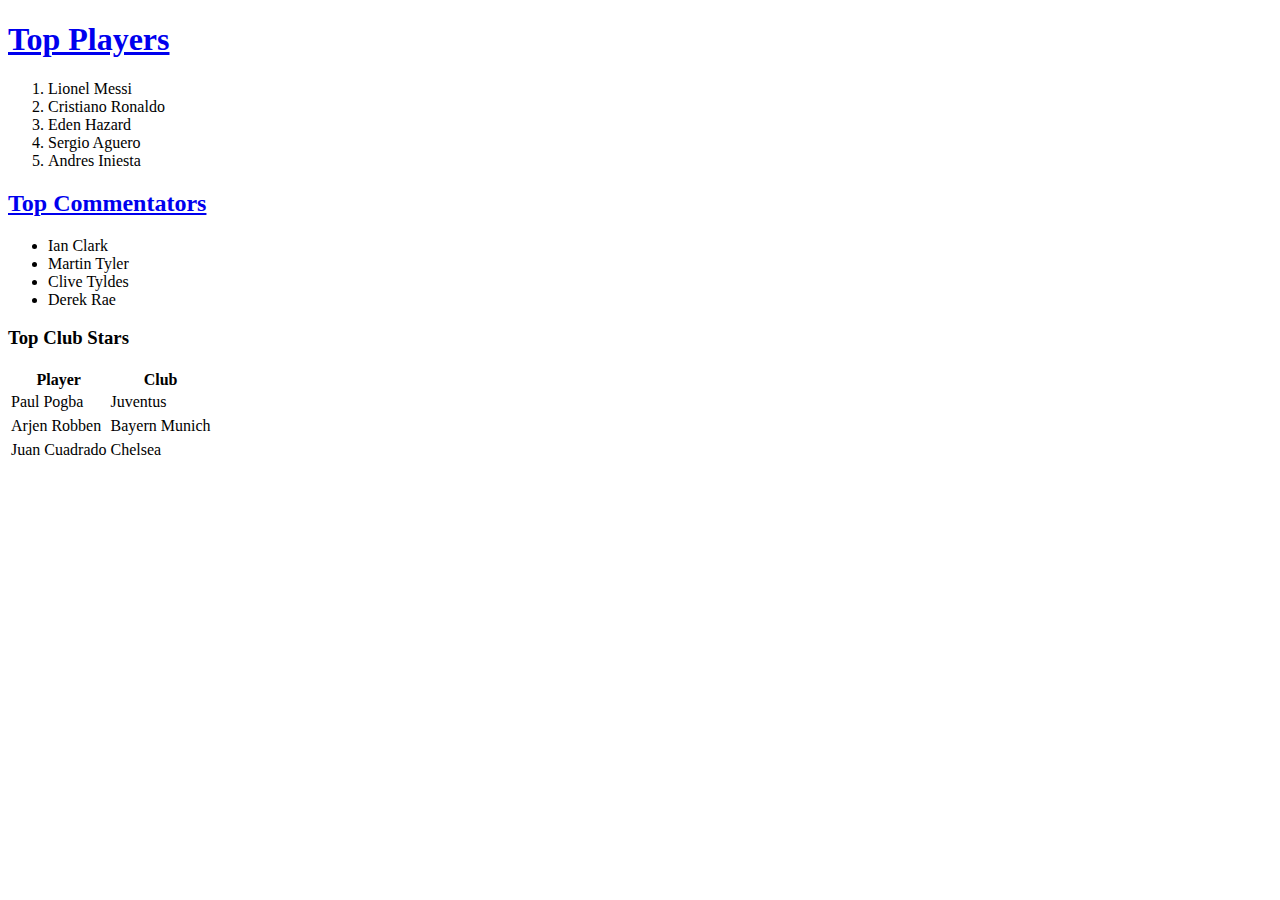
<file: web_basics/index.html>
<!DOCTYPE html>
<html>
<head>
	<title>Top Soccer</title>
</head>
<body>
	<h1><a href="http://thebiglead.com/2015/08/27/top-10-soccer-players-in-the-world-start-of-the-2015-16-season-edition/">Top Players</a></h1>
    <ol>
      <li>Lionel Messi</li>
      <li>Cristiano Ronaldo</li>
      <li>Eden Hazard</li>
      <li>Sergio Aguero</li>
      <li>Andres Iniesta</li>
    </ol>
  <h2><a href="https://www.youtube.com/watch?v=lFHZYNRk0aM/">Top Commentators</a></h2>
    <ul>
      <li>Ian Clark</li>
      <li>Martin Tyler</li>
      <li>Clive Tyldes</li>
      <li>Derek Rae</li>
    </ul>
<h3>Top Club Stars</h3>
<table>
  <tr>
    <th scope="col">Player</th>
    <th scope="col">Club</th>
  </tr>
  <tr>
    <td>Paul Pogba</td>
    <td>Juventus</td>
  <tr>
  <tr>
    <td>Arjen Robben</td>
    <td>Bayern Munich</td>
  <tr>
  <tr>
    <td>Juan Cuadrado</td>
    <td>Chelsea</td>
  <tr>
</table>
</body>
</html>
</file>
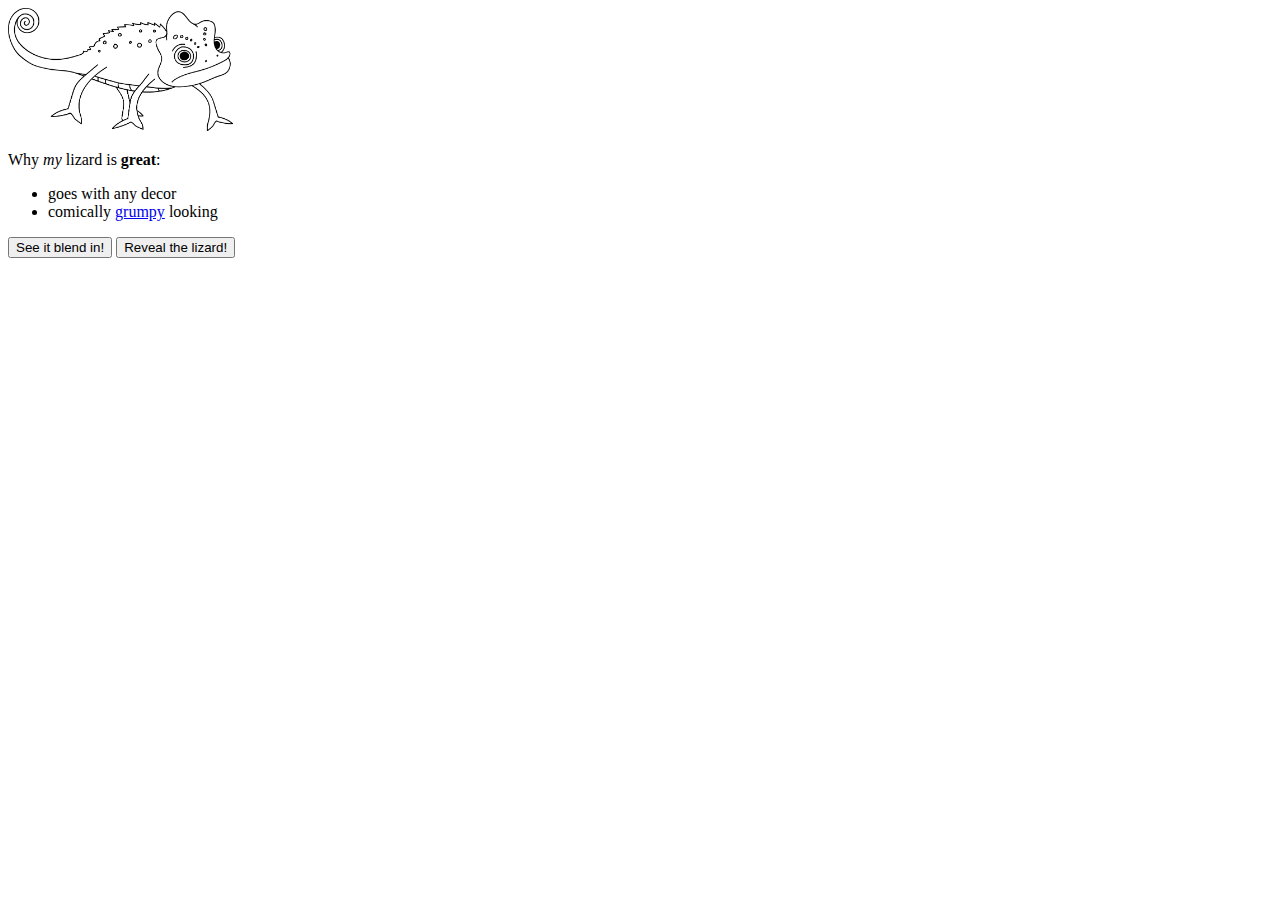
<file: web_dev/chameleon/index.html>
<!DOCTYPE html>
<html>
<head>
  <title>About My Pet</title>
  <link rel="stylesheet" href="style.css">
</head>
<body>
  <div id="about-my-pet">
    <img id="lizard-photo" src="chameleon.png">
    <p>Why <em>my</em> lizard is <strong>great</strong>:</p>
    <ul>
      <li>goes with any decor</li>
      <li>comically <a href="http://grumpy.com">grumpy</a> looking</li>
    </ul>
    <button>See it blend in!</button>
    <button>Reveal the lizard!</button>
  </div>
  <script src="script.js"></script>
</body>
</html>
</file>
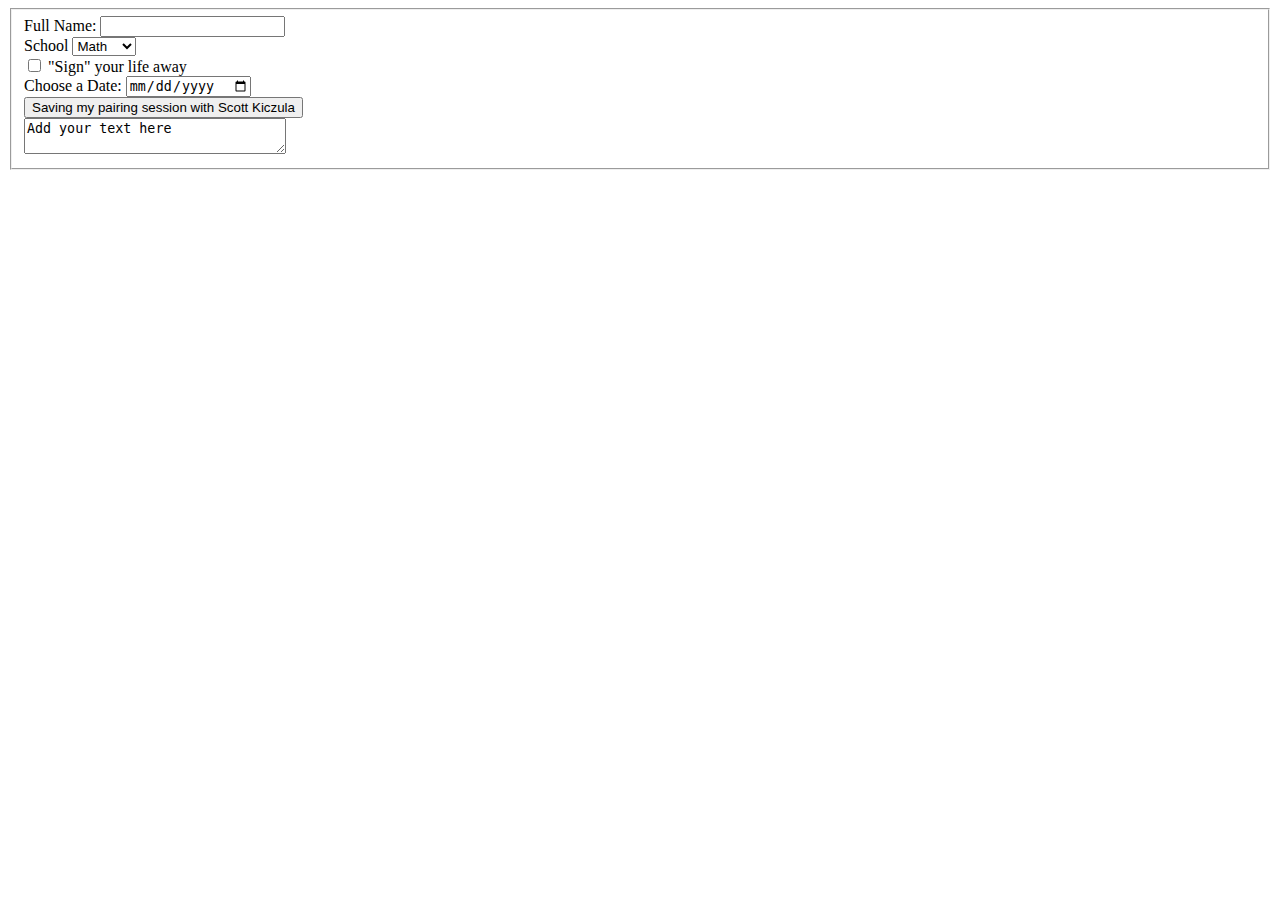
<file: html/forms/practice-form.html>
<!DOCTYPE html>
<html>
<head>
  <title>2.4 First Form</title>
</head>
<body>
  <form name="2.4 PP" action="success.html" method="post">
    <fieldset>
    <DIV>
      <label>Full Name:</label>
      <input type="text" name="full name">
    </div>
    <DIV>
      <label>School</label>
      <select name ="Teacher">
      <option value = "Math">Math</option>
      <option value = "History">History</option>
      <option value = "Chemistry">Chem</option>
      </select>
    </div>
    <DIV>
      <input type="checkbox" name="cb-agree"  value="agree">
      "Sign" your life away
    </div>
    <DIV>
      <label>Choose a Date:</label>
      <input type="date" name="date">
    </div>
    <DIV>
      <button type="submit">Saving my pairing session with Scott Kiczula</button>
    </div>
    <DIV>
      <textarea name="Testing Area" rows="2" cols="30">Add your text here</textarea>
    </div>
  </fieldset>
  </form>
</body>
</html>
</file>
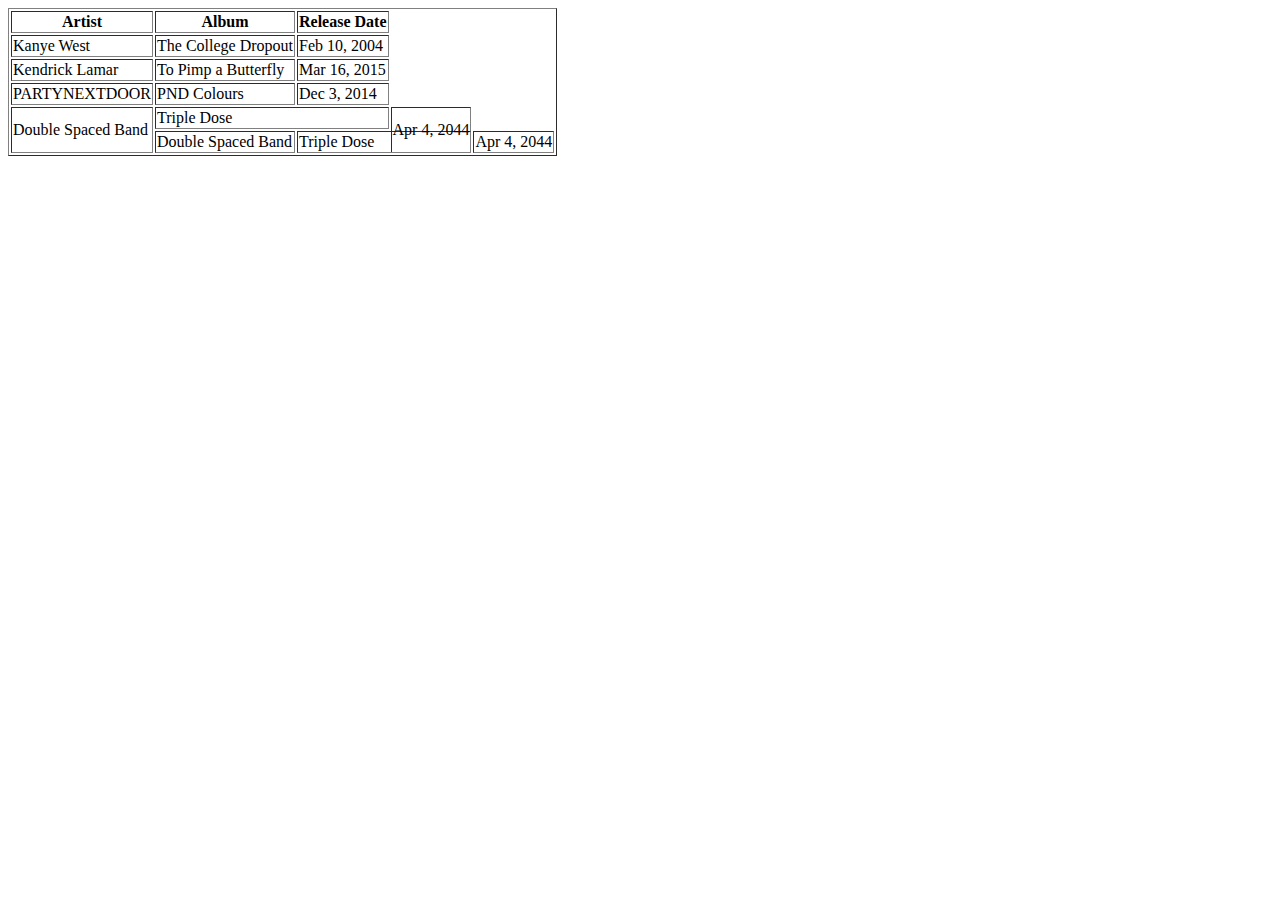
<file: html/moon_bootz/table-practice.html>
<!DOCTYPE html>
<html>
<head>
  <title>Github is Confusing</title>
</head>
<body>
  <table border=1>
    <tr>
      <th scope="col">Artist</th>
      <th scope="col">Album</th>
      <th scope="col">Release Date</th>
    </tr>
    <tr>
      <td>Kanye West</td>
      <td>The College Dropout</td>
      <td>Feb 10, 2004</td>
    </tr>
    <tr>
      <td>Kendrick Lamar</td>
      <td>To Pimp a Butterfly</td>
      <td>Mar 16, 2015
    </tr>
    <tr>
      <td>PARTYNEXTDOOR</td>
      <td>PND Colours</td>
      <td>Dec 3, 2014</td>
    </tr>
    <tr>
      <td rowspan="2">Double Spaced Band</td>
      <td colspan="2">Triple Dose</td>
      <td rowspan="2">Apr 4, 2044</td>
    </tr>
    <tr>
      <td rowspan="2">Double Spaced Band</td>
      <td colspan="2">Triple Dose</td>
      <td rowspan="2">Apr 4, 2044</td>
    </tr>
</body>
</html>
</file>
<file: web_dev/chameleon/style.css>
#lizard-photo {
  width: 225px;
  height: auto;
}
</file>
